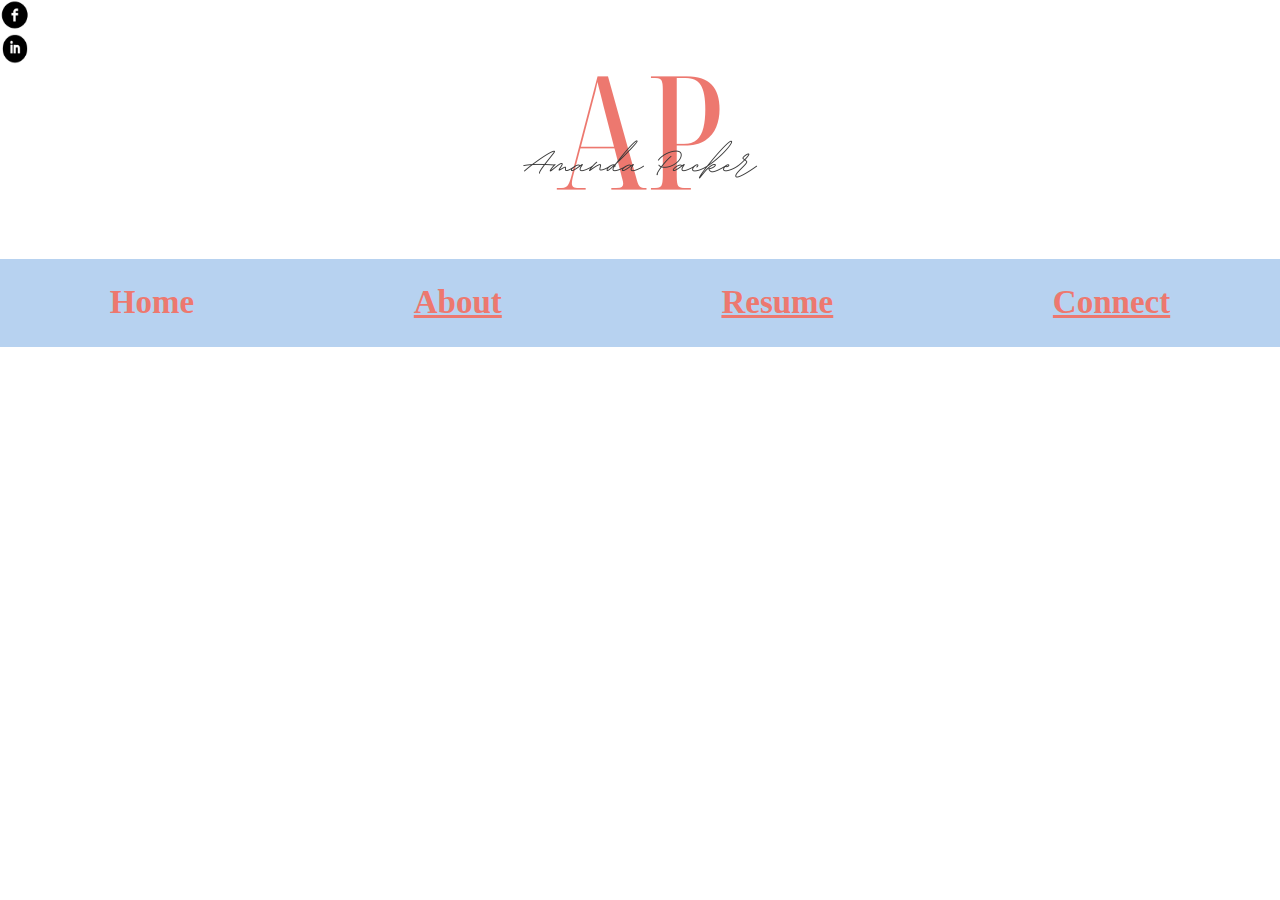
<file: index.html>
<!DOCTYPE html>
<html lang="en">
    <head>
        <meta charset="UTF-8" />
        <meta http-equiv="X-UA-Compatible" content="IE=edge" />
        <meta name="viewport" content="width=device-width, initial-scale=1.0" />
        <title>Document</title>
        <!-- <link rel="stylesheet" href="reset.css"> -->
        <link rel="stylesheet" href="styles.css" />
        <link
            rel="stylesheet"
            href="http://cdnjs.cloudflare.com/ajax/libs/font-awesome/4.3.0/css/font-awesome.min.css"
        />
    </head>

    
        <body>
            <div class="button">
                <a href="https://www.facebook.com/amanda.m.packer?mibextid=LQQJ4d"
                target="_blank">
                <img src="website images/facebook.PNG" style="width:30px;height:30px;">
                </a>

                <a href="https://www.linkedin.com/in/amanda-packer6/"
                target="_blank">
                <img src="website images/linkedin.PNG" style="width:30px;height:30px;">
                </a>
            </div>
        </body>

        <body>

        <div class="logo">
            <img
                src="website images/Beige Classy Modern Initials Name Logo (2).png"
                height="250"
            />
        </div>

        <header>
            <div class="main-nav">
                <section>
                    <h2>Home</h2>
                </section>
                <section>
                    <h2><a href="about.html">About</a></h2>
                </section>

                <section>
                    <h2><a href="resume.html">Resume</a></h2>
                </section>

                <section>
                    <h2><a href="connect.html">Connect</a></h2>
                </section>
            </div>
        </header>
    </body>

</html>
</file>
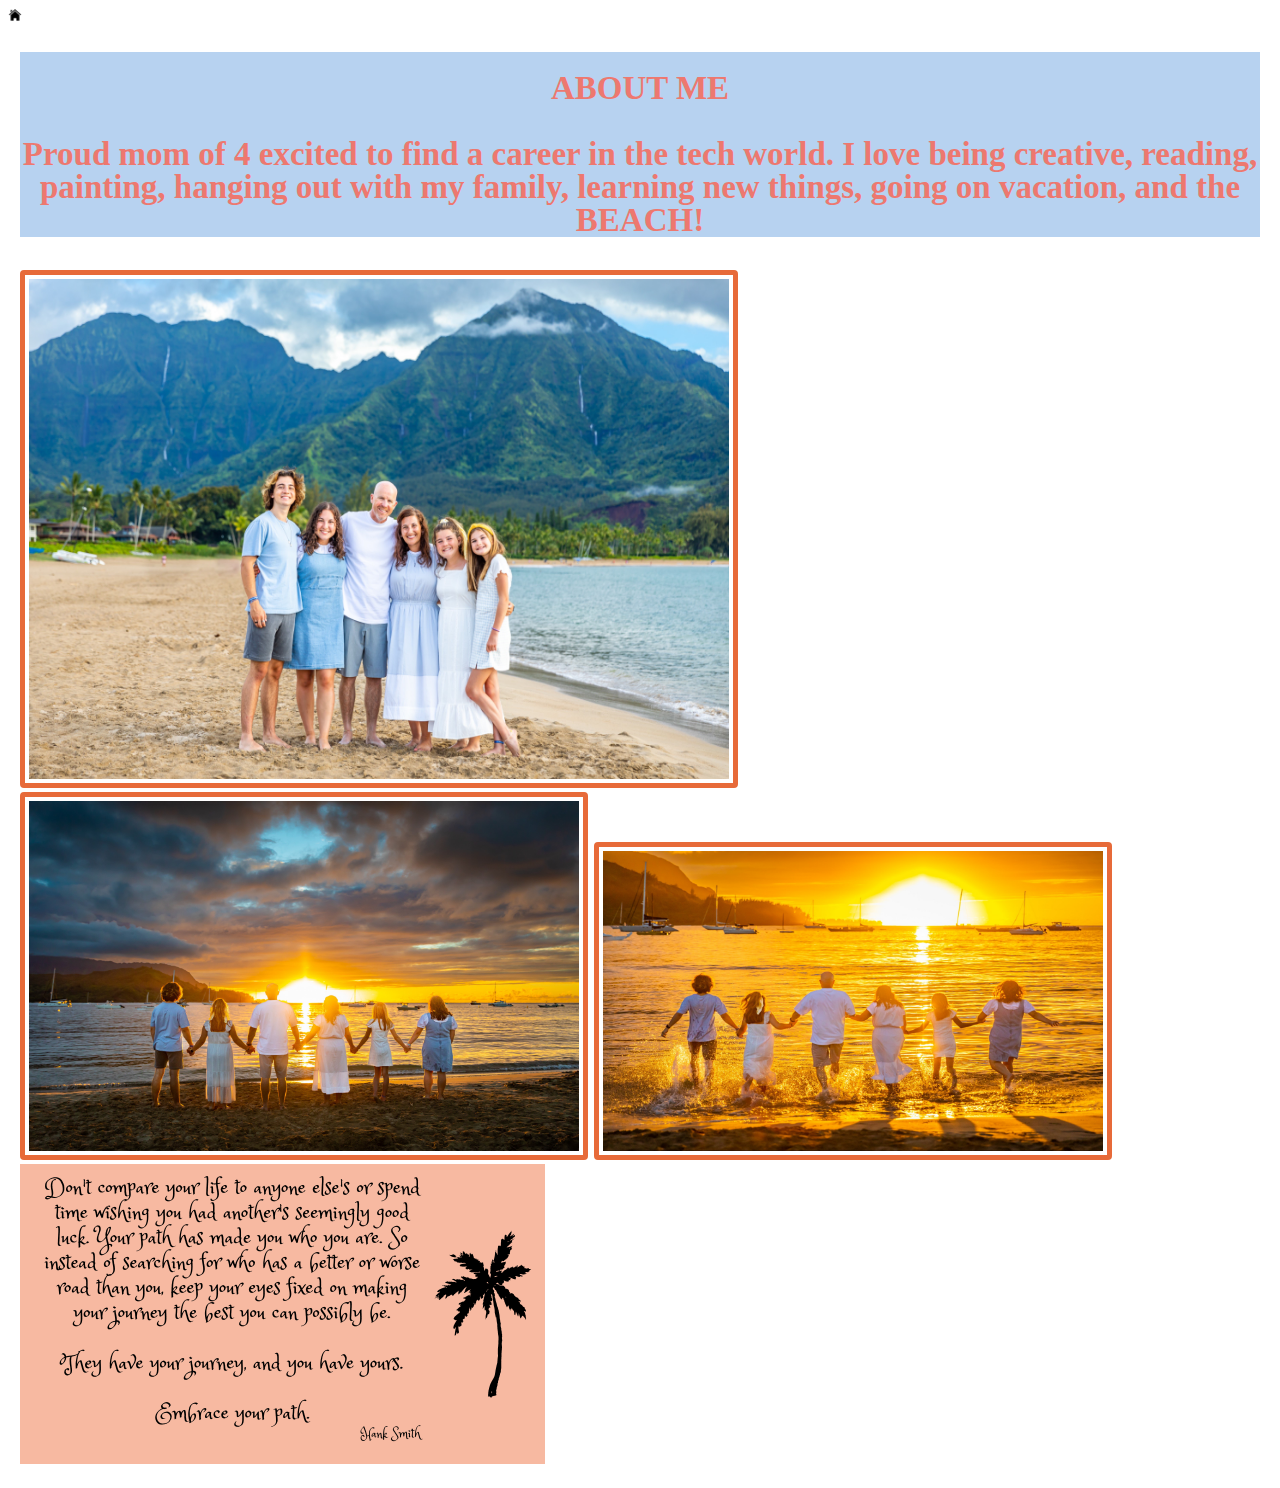
<file: about.html>
<!DOCTYPE html>
<html lang="en">
    <head>
        <meta charset="UTF-8" />
        <meta http-equiv="X-UA-Compatible" content="IE=edge" />
        <meta name="viewport" content="width=device-width, initial-scale=1.0" />
        <title>Document</title>
        <!-- <link rel="stylesheet" href="reset.css"> -->
        <link rel="stylesheet" href="styles.css" />
        <link
            rel="stylesheet"
            href="http://cdnjs.cloudflare.com/ajax/libs/font-awesome/4.3.0/css/font-awesome.min.css"
        />


    </head>

    <body>
        <div class="button">
            <a href="index.html">
            <img src="website images/house.png" alt="Home" style="width:30px;height:30px;">
            </a>
        </div>
    </body>

    <div class="about-me">

        <header>
                

        <body>

            <h2 class="main-header">ABOUT ME
            

        <p>Proud mom of 4 excited to find a career in the tech world. I love being creative, reading, painting, hanging out with my family, learning new things, going on vacation, and the BEACH!</p>
        </h2>
        </header>

            <img src="website images/MicrosoftTeams-image (3).jpg" width="700" height="500" class="pictures">
            <img src="website images/MicrosoftTeams-image (2).jpg" width="550" height="350" class="pictures">

            <img src="website images/MicrosoftTeams-image (1).jpg" width="500" height="300" class="pictures">
            <img src="website images/Embrace your journey.png" height="300"/>
            </body>
        
            
    </div>
</file>
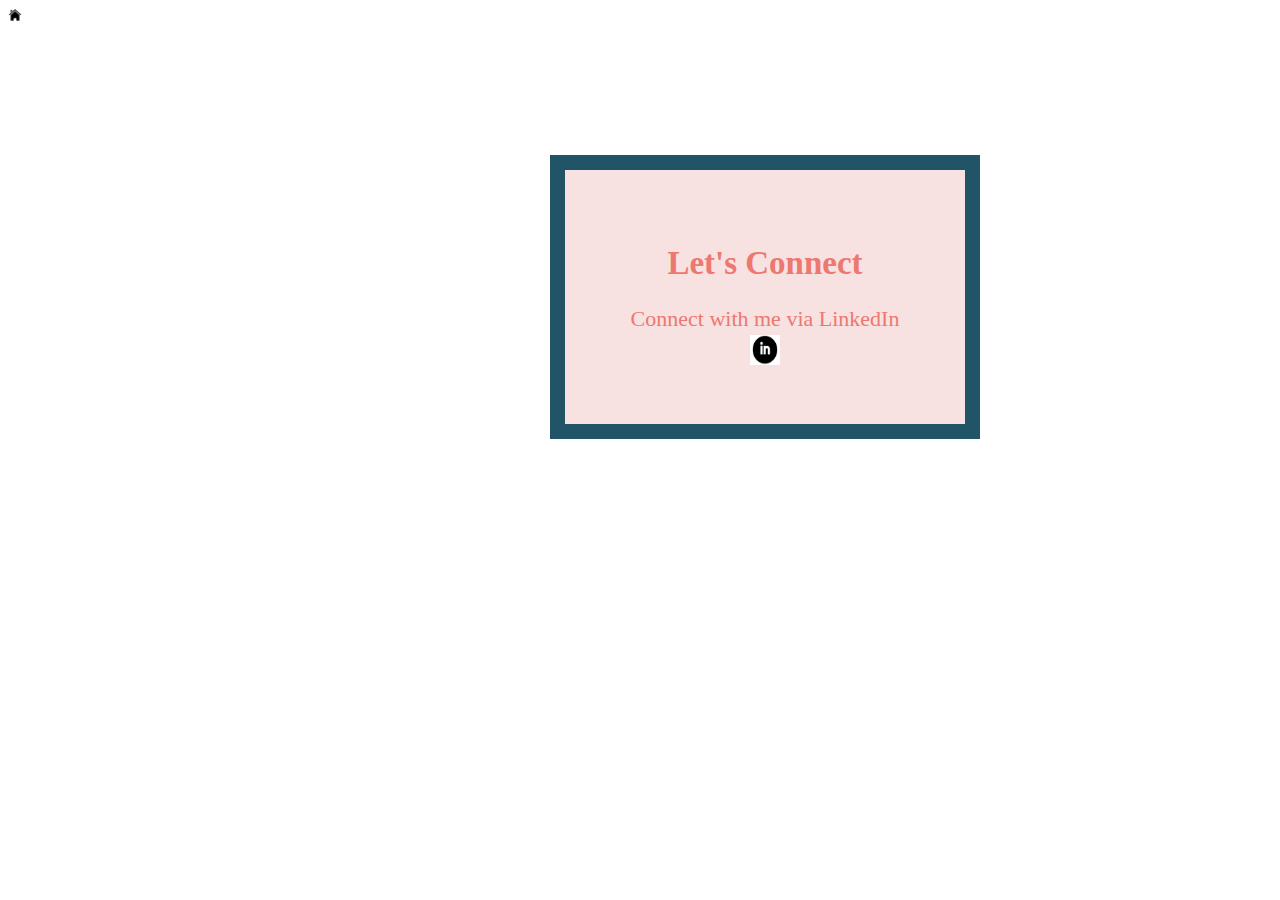
<file: connect.html>
<!DOCTYPE html>
<html lang="en">
    <head>
        <meta charset="UTF-8" />
        <meta http-equiv="X-UA-Compatible" content="IE=edge" />
        <meta name="viewport" content="width=device-width, initial-scale=1.0" />
        <title>Document</title>
        <!-- <link rel="stylesheet" href="reset.css"> -->
        <link rel="stylesheet" href="styles.css" />
        <link
            rel="stylesheet"
            href="http://cdnjs.cloudflare.com/ajax/libs/font-awesome/4.3.0/css/font-awesome.min.css"
        />
    </head>

    <body>
        <div class="button">
            <a href="index.html">
            <img src="website images/house.png" alt="Home" style="width:30px;height:30px;">
            </a>
        </div>
    </body>

    <div class="connect">
        <body>

            <h2>Let's Connect</h2>
            
            
            <div>Connect with me via LinkedIn</div>

    
    
            <a href="https://www.linkedin.com/in/amanda-packer6/"
            target="_blank">
            <img src="website images/linkedin.PNG" style="width:30px;height:30px;padding: 5px;">
            </a>
        </div>
    </body>

        <div class="logo">
            
            </body>
            

    </div>
</file>
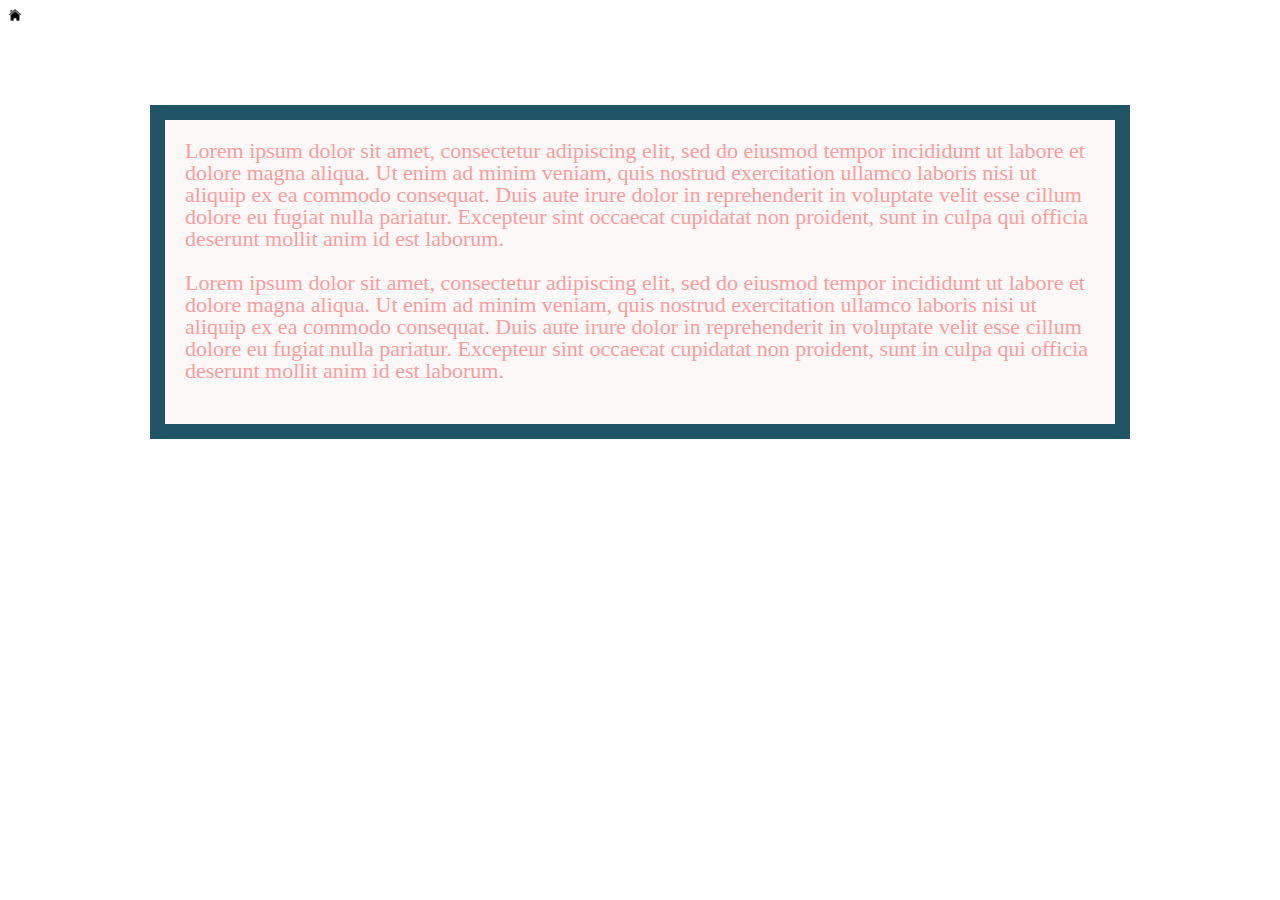
<file: resume.html>
<!DOCTYPE html>
<html lang="en">
    <head>
        <meta charset="UTF-8" />
        <meta http-equiv="X-UA-Compatible" content="IE=edge" />
        <meta name="viewport" content="width=device-width, initial-scale=1.0" />
        <title>Document</title>
        <!-- <link rel="stylesheet" href="reset.css"> -->
        <link
            rel="stylesheet"
            href="http://cdnjs.cloudflare.com/ajax/libs/font-awesome/4.3.0/css/font-awesome.min.css"
        />
        <link rel="stylesheet" href="styles.css" />
    </head>

    <body>
        <div class="button">
            <a href="index.html">
            <img src="website images/house.png" alt="Home" style="width:30px;height:30px;">
            </a>
        </div>
    </body>

    
    <body>

        <div class="resume"
        
        
        <p>Lorem ipsum dolor sit amet, consectetur adipiscing elit, sed do eiusmod tempor incididunt ut labore et dolore magna aliqua. Ut enim ad minim veniam, quis nostrud exercitation ullamco laboris nisi ut aliquip ex ea commodo consequat. Duis aute irure dolor in reprehenderit in voluptate velit esse cillum dolore eu fugiat nulla pariatur. Excepteur sint occaecat cupidatat non proident, sunt in culpa qui officia deserunt mollit anim id est laborum.</p>
        <p>Lorem ipsum dolor sit amet, consectetur adipiscing elit, sed do eiusmod tempor incididunt ut labore et dolore magna aliqua. Ut enim ad minim veniam, quis nostrud exercitation ullamco laboris nisi ut aliquip ex ea commodo consequat. Duis aute irure dolor in reprehenderit in voluptate velit esse cillum dolore eu fugiat nulla pariatur. Excepteur sint occaecat cupidatat non proident, sunt in culpa qui officia deserunt mollit anim id est laborum.</p>
        </div> 
        
        </body>
    

</html>
</file>
<file: styles.css>
html {
    background: url("https://cdn.pixabay.com/photo/2016/11/23/14/04/beach-1853075_1280.jpg")
        no-repeat center center fixed;
    -webkit-background-size: cover;
    -moz-background-size: cover;
    -o-background-size: cover;
    background-size: cover;
}

body {
    /* Full height */
    height: 100%;
    line-height: 1;

    font-family: "Sofia" sans-serif;
    font-size: 22px;
    color: #ed786f;
    margin: 0;
}

a {
    color: inherit;
}

.logo {
    text-align: center;
}

header {
    background-color: rgba(124, 174, 228, 0.553);
}

.main-header {
    font-family: "Sofia" sans-serif;
    text-align: center;
    padding-top: 20px;
}

.social {
    padding: 16px 8px;
}

.main-nav {
    display: flex;
    justify-content: space-around;
}

ol,
ul {
    list-style: none;
}

.main-nav {
    display: flex;
    justify-content: space-around;
}

.about-me {
    justify-content: space-around;
    padding: 20px;
}

.pictures {
    border: 5px solid #e76a39;
    border-radius: 4px;
    padding: 4px;
}

.connect {
    background-color: rgb(248, 225, 225);
    text-align: center;
    align-items: center;
    justify-content: space-between;
    width: 300px;
    border: 15px solid rgb(34, 84, 104);
    padding: 50px;
    margin-top: 150px;
    margin-left: 550px;
}

.button {
    justify-content: flex-end;
    height: 5px;
    width: 5px;
}

.resume {
    margin-top: 100px;
    margin-right: 150px;
    margin-left: 150px;
    border: 15px solid rgb(34, 84, 104);
    font-family: "Sofia" sans-serif;
    background-color:rgb(253, 248, 248);
    color:rgb(251, 157, 157);
    padding:20px;
}

.footer {
    position: absolute;
    bottom: 10px;
    font-size: 8px;
}
</file>
